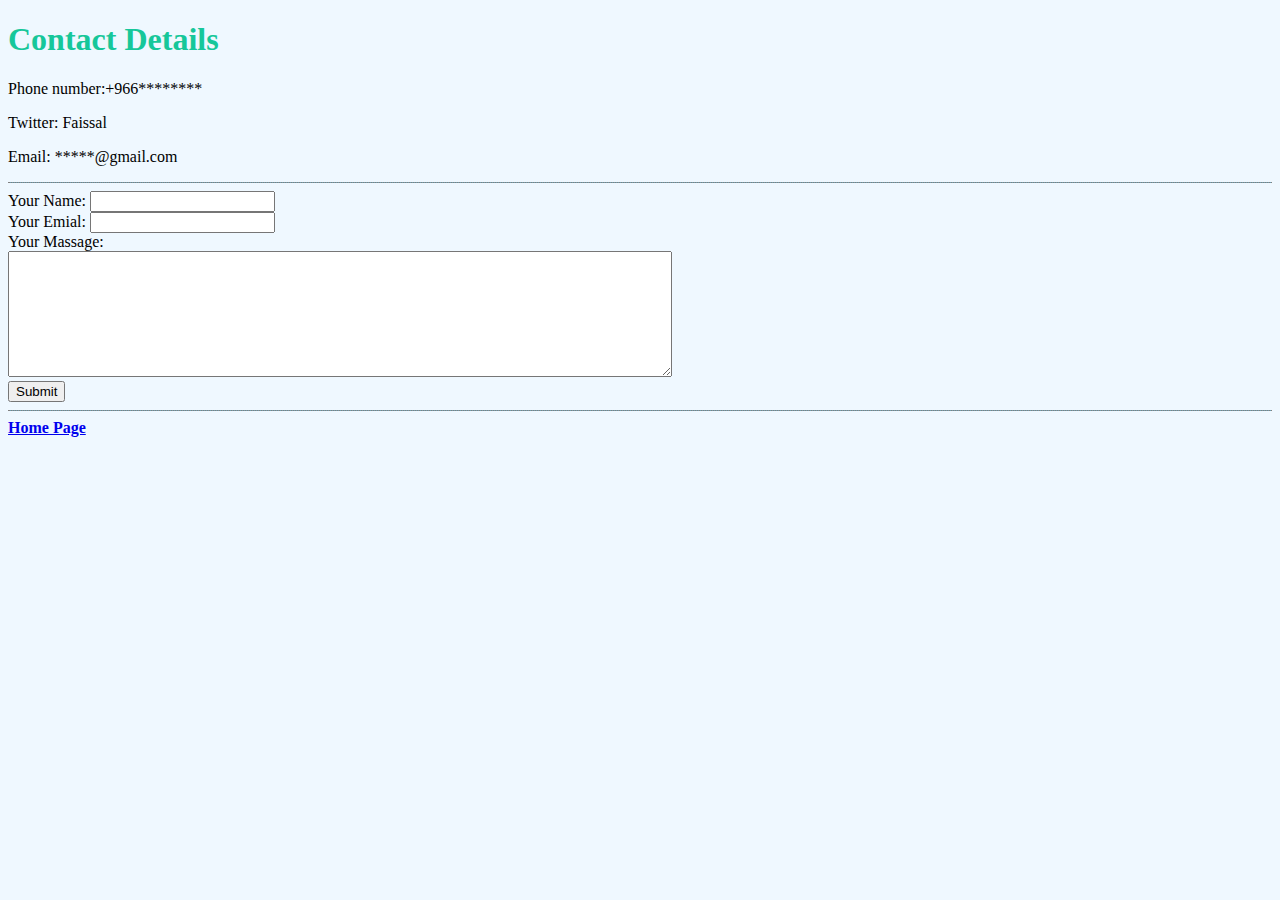
<file: ContactDetails.html>
<!DOCTYPE html>
<html lang="en" dir="ltr">

<head>
  <meta charset="utf-8">
  <title>Faissal contact details</title>

  <link rel="stylesheet" href="CSS/Styles.css">

</head>

<body>
  <h1>Contact Details</h1>
  <p>Phone number:+966********</p>
  <p>Twitter: Faissal</p>
  <p>Email: *****@gmail.com</p>
  <hr>

  <form action="mailto:Faissal.is.ksu@gmail.com" method="post" enctype="text/plain">
    <!-- action is what happens after you press submit, and enctype is for organizing the text after sinding it -->
    <label for="">Your Name:</label>
    <input type="text" name="My name :">
    <br>
    <label for="">Your Emial:</label>
    <input type="email" name="My Email:">
    <br>
    <label for="">Your Massage:</label>
    <br>
    <textarea name="My Massage" rows="8" cols="80"></textarea>
    <br>
    <input type="submit" name="">
  </form>
  <hr>
  <strong><a href="index.html">Home Page</a></strong>
</body>

</html>
</file>
<file: CSS/Styles.css>
body {
  background-color: #eff8ff;
}

hr {
  background-color: #6f9eaf;
  border-style: none;
  border-top-style: dotted;
  border-color: grey;
  border-width: thin;
  height: 0px;
  width: 100%;
}
.FaissalImg{
  border-radius: 100%;
}
/*   */

h1 {
  color: #16c79a;
}

h3 {
  color: #16c79a;
}
</file>
